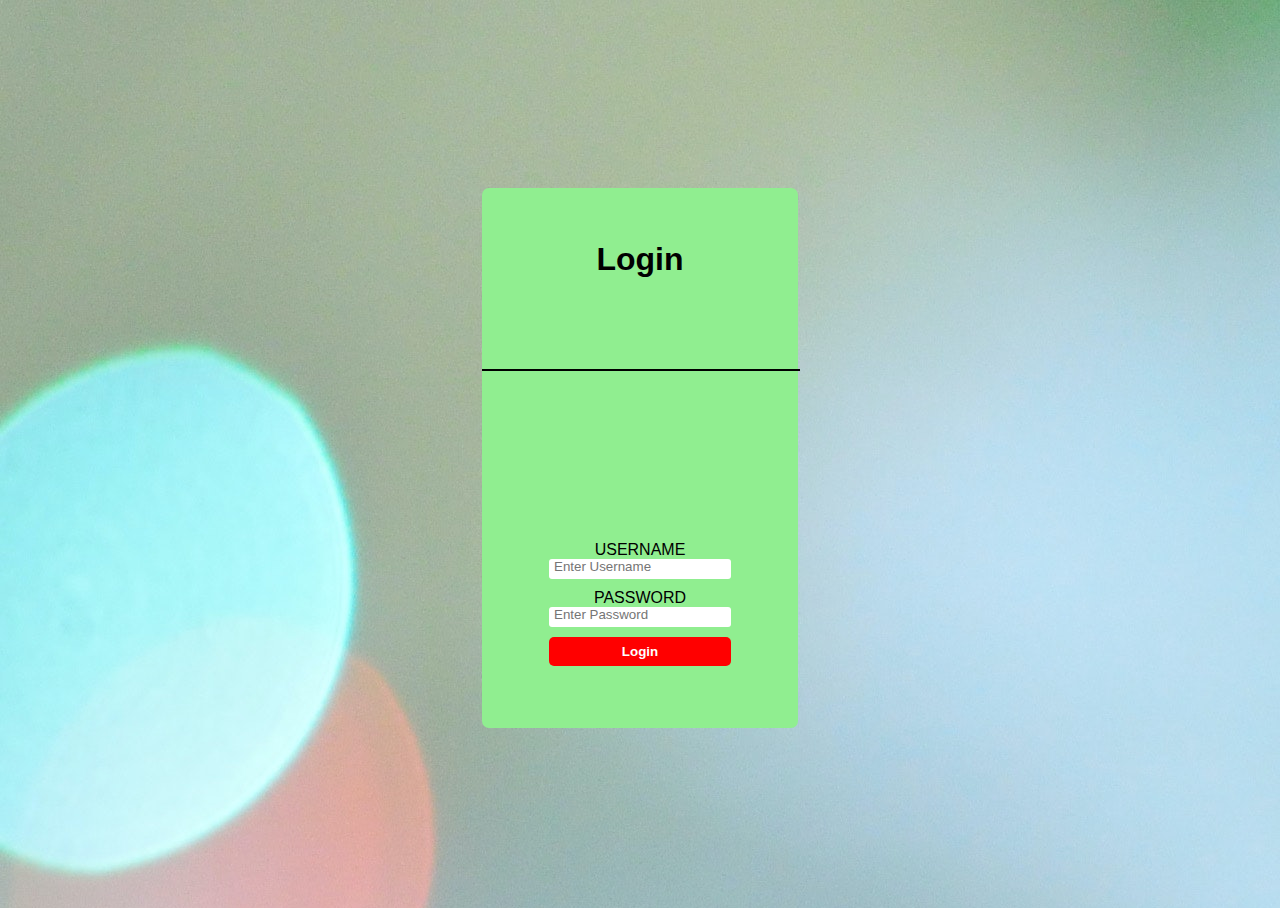
<file: index.html>
<!DOCTYPE html>
<html lang="en">

<head>
  <meta charset="UTF-8">
  <meta name="viewport" content="width=device-width, initial-scale=1.0">
  <title>Login</title>
  <link rel="stylesheet" href="loginpage_css.css">
  <script defer src="loginpage_js.js"></script>
  
</head>

<body>
  <main id="main-holder">
    <h1 id="login-header">Login</h1>
   <hr color="black" width=100%>
    <div id="login-error-msg-holder">
      <p id="login-error-msg">Invalid username and/or password</p>
    </div>
    
    <form id="login-form">
      <lable for="username-field">USERNAME</lable>
      <input type="text" name="username" id="username-field" class="login-form-field" placeholder="Enter Username">
      <lable for="password-filed">PASSWORD</lable>
      <input type="password" name="password" id="password-field" class="login-form-field" placeholder="Enter Password">
      <input type="submit" value="Login" id="login-form-submit">
    </form>
  
  </main>
</body>

</html>
</file>
<file: loginpage_css.css>
html{
  height: 100%;
}

body {
  height: 100%;
  font-family: Arial, Helvetica, sans-serif;
  display: grid;
  justify-items: center;
  align-items: center;
  background-image: url("sample.jpg");
  background-color: #E0FFFF;
}
#main-holder {
  width: 25%;
  height: 60%;
  display: grid;
  justify-items: center;
  align-items: center;
  background-color: LightGreen;
  border-radius: 7px;
  }
#login-error-msg-holder {
  width: 100%;
  height: 100%;
  display: grid;
  justify-items: center;
  align-items: center;
}
#login-error-msg {
  width: 23%;
  text-align: center;
  margin: 0;
  padding: 5px;
  font-size: 12px;
  font-weight: bold;
  color: white;
  border: 1px solid #8a0000;
  background-color: red;
  opacity: 0;
}
#login-form {
  align-self: flex-start;
  display: grid;
  justify-items: center;
}
.login-form-field {
  border: 2px blue;
  margin-bottom: 10px;
  border-radius: 3px;
  outline: none;
  padding: 0px 0px 5px 5px;
}
#login-form-submit {
  width: 100%;
  padding: 7px;
  border: 1px;
  border-radius: 5px;
  color: white;
  font-weight: bold;
  background-color: red;
  cursor: pointer;
  outline: none;
}
</file>
